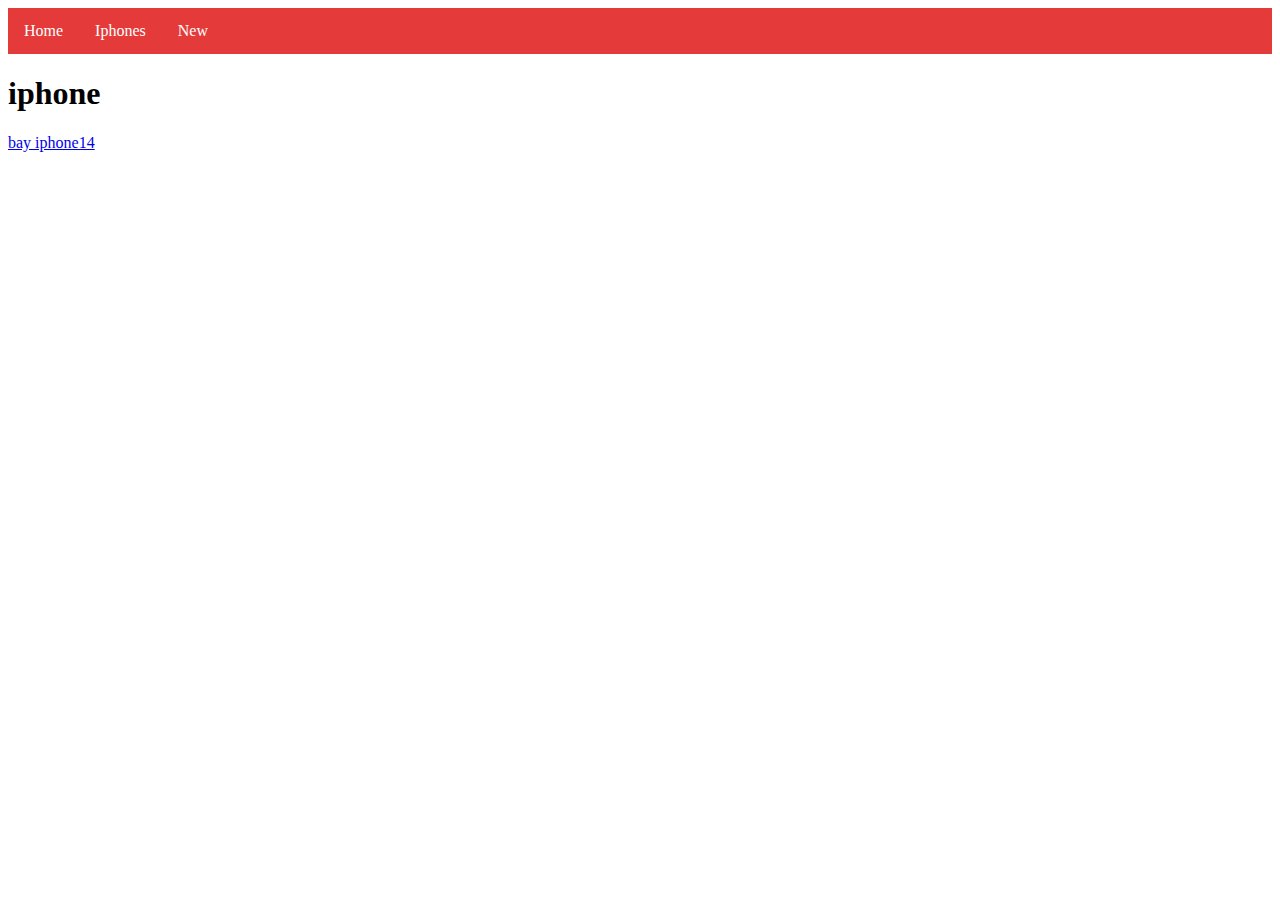
<file: iphone.html>
<!DOCTYPE html>
<html lang="en">
<head>
    <link rel="stylesheet" href="style.css">

    <title>iPhone</title>
</head>
<body> 
    <ul>
        <li><a href="index.html">Home </a></li>
        <li><a href="iphone.html">Iphones</a></li>
        <li><a href="#contact">New</a></li>
      </ul>

    <h1>iphone</h1>
<a href="https://www.google.com/shopping/product/12147386395050387655?q=iphone+14+&hl=en&biw=1920&bih=937&sxsrf=ALiCzsYggQj6AcIJ8AlxIFiphNo7h7AQBg:1670509277896&oq=iphone+14+&gs_lcp=[base64]&sclient=products-cc&prds=eto:16919815522002671334_0,pid:13822232664900916256,rsk:PC_13624645573739180483&sa=X&ved=0ahUKEwi-0K2OnOr7AhVjgv0HHcDDALYQ8gIIyQkoAA">bay iphone14</a>








</body>
</html>
</file>
<file: style.css>
#a1{background-color: blue;}
      #b1{background-color: brown;}
table, tr, td, th{ border: 5px solir rgb(249, 249, 249);} 
ul {
      list-style-type: none;
      margin: 0;
      padding: 0;
      overflow: hidden;
      background-color: rgb(228, 58, 58);
    }
    
    li {
      float: left;
    }
    
    li a {
      display: block;
      color: white;
      text-align: center;
      padding: 14px 16px;
      text-decoration: none;
    }
    
    li a:hover {
      background-color: #111;
    }
</file>
